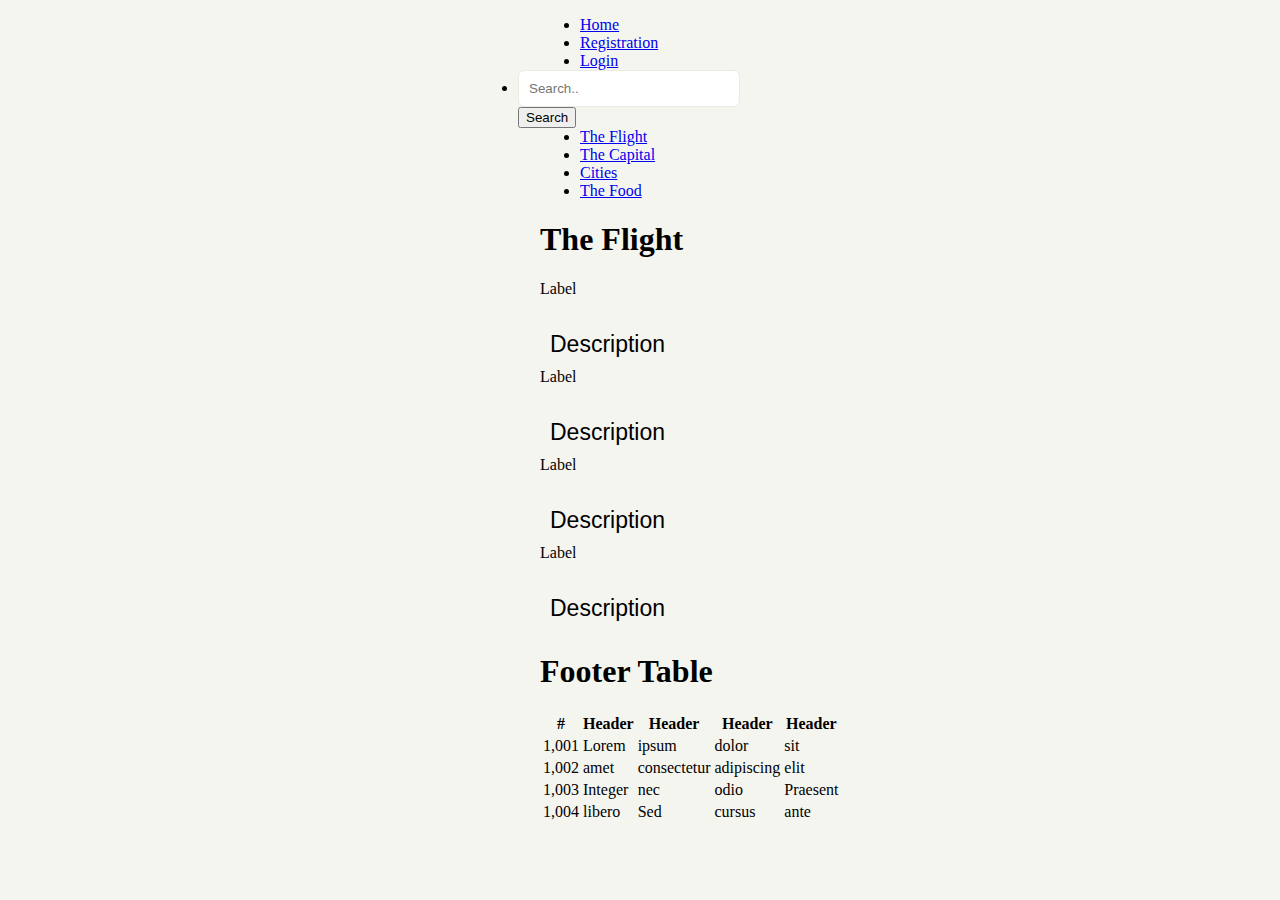
<file: index.html>
<!DOCTYPE html>
<html>
<head>
	<meta charset="utf-8">
	<title>My_first_project</title>
	<link rel="stylesheet" type="text/css" href="style.css">
</head>
<body>
	<div class="header">
		<ul>
	  		<li><a class="active" href="index.html">Home</a></li>
	  		<li><a href="registration.html">Registration</a></li>
	  		<li><a href="login.html">Login</a></li>
	  		<li style="float:right">
	  			<input type="text" name="search" placeholder="Search..">
	  			<input type="button" value="Search"> 
			</li>
		</ul>
	</div>
	<div class="menu">
	    <ul>
	      	<li><a class="active" href="#The Flight">The Flight</a></li>
	      	<li><a href="#The Capital">The Capital</a></li>
		    <li><a href="#Cities">Cities</a></li>
		    <li><a href="#The Food">The Food</a></li>
	    </ul>
  	</div>
  	<div class="content">
    	<h1>The Flight</h1>
    	<div class="floating-box">
    		<div class="circle">
    		</div>
        	<div class="after-circle">
        		<label>Label</label>
        		<p>Description</p>
    		</div>

    	</div>
    	<div class="floating-box">
    		<div class="green_circle">
    		</div>
        	<div class="after-circle">
        		<label>Label</label>
        		<p>Description</p>
    		</div>
    		
    	</div>
    	<div class="floating-box">
    		<div class="circle">
    		</div>
        	<div class="after-circle">
        		<label>Label</label>
        		<p>Description</p>
    		</div>
    		
    	</div>
    	<div class="floating-box">
    		<div class="green_circle">
    		</div>
        	<div class="after-circle">
        		<label>Label</label>
        		<p>Description</p>
    		</div>
    		
    	</div>
    </div>
    <div class="table">
  		<h1>Footer Table</h1>
  		<table>
		    <tr>
		      <th>#</th>
		      <th>Header</th>
		      <th>Header</th>
		      <th>Header</th>
		      <th>Header</th>
		    </tr>
		    <tr>
		      <td>1,001</td>
		      <td>Lorem</td>
		      <td>ipsum</td>
		      <td>dolor</td>
		      <td>sit</td>
		    </tr>
		    <tr>
		      <td>1,002</td>
		      <td>amet</td>
		      <td>consectetur</td>
		      <td>adipiscing</td>
		      <td>elit</td>
		    </tr>
		    <tr>
		      <td>1,003</td>
		      <td>Integer</td>
		      <td>nec</td>
		      <td>odio</td>
		      <td>Praesent</td>
		    </tr>
		    <tr>
		      <td>1,004</td>
		      <td>libero</td>
		      <td>Sed</td>
		      <td>cursus</td>
		      <td>ante</td>
		    </tr>
  		</table>
	</div>
</body>
</html>
</file>
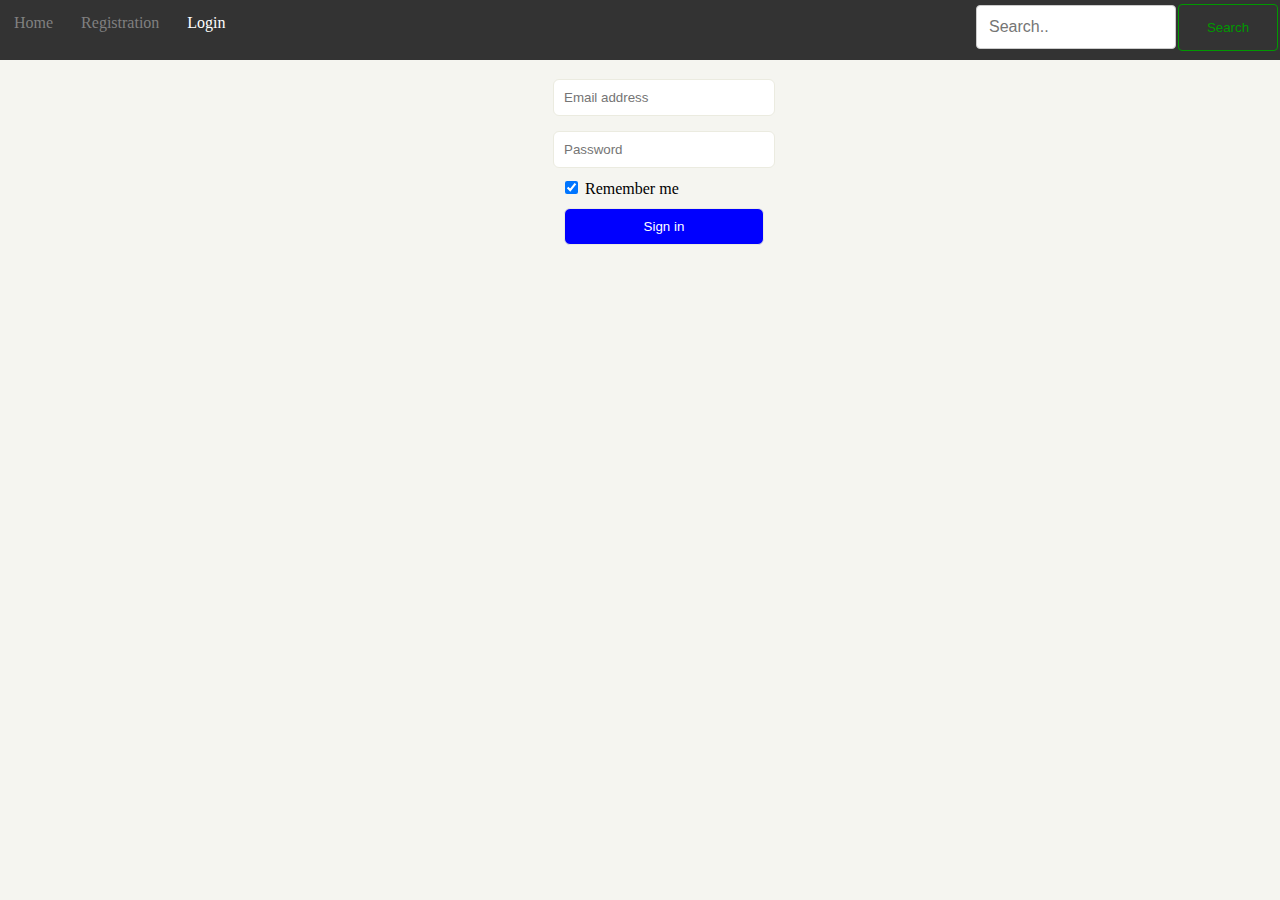
<file: login.html>
<!DOCTYPE html>
<html>
<head>
	<meta charset="utf-8">
	<title>Hello, Julia</title>
	<link rel="stylesheet" type="text/css" href="loginStyle.css">
</head>
<body>
	<div class="header">
		<ul>
	  		<li><a href="index.html">Home</a></li>
	  		<li><a href="registration.html">Registration</a></li>
	  		<li><a class="active" href="login.html">Login</a></li>
	  		<li style="float:right">
	  			<input class="searchButton" type="button" value="Search"> 
	  			<input class="searchInput"  type="text" name="search" placeholder="Search..">
			</li>
		</ul>
	</div>
	<div>

		<form class="authForm" action="/action_page.php">
		 <input type="text" id="email" name="email" placeholder="Email address">
		 <input type="text" id="password" name="password" placeholder="Password">
		 <div class="formRemember">
		 <input id="remember" type="checkbox" checked="checked">
      	 <label>Remember me</label>
      	 </div>
		 <input type="button" value="Sign in">
  		</form>
	</div>
	
</body>
</html>
</file>
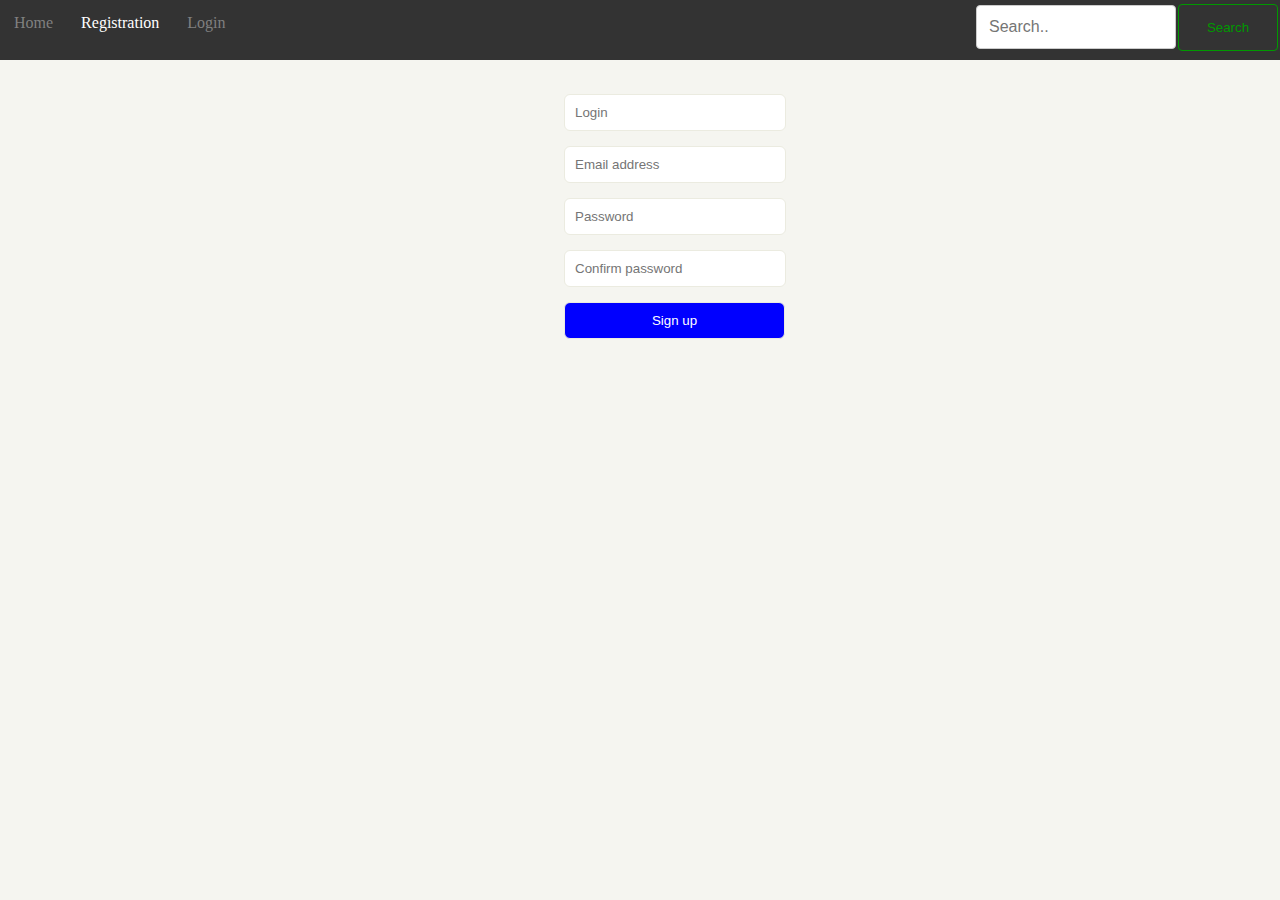
<file: registration.html>
<!DOCTYPE html>
<html>
<head>
	<meta charset="utf-8">
	<title>Hello, Julia</title>
	<link rel="stylesheet" type="text/css" href="registrationStyle.css">
</head>
<body>
	<div class="header">
		<ul>
	  		<li><a href="index.html">Home</a></li>
	  		<li><a class="active" href="registration.html">Registration</a></li>
	  		<li><a href="login.html">Login</a></li>
	  		<li style="float:right">
	  			<input class="searchButton" type="button" value="Search"> 
	  			<input class="searchInput"  type="text" name="search" placeholder="Search..">
			</li>
		</ul>
	</div>
	<div>

		<form class="authForm" action="/action_page.php">
			<div class="regFormPadding">
			 	<input type="text" id="loginR" name="login" placeholder="Login">
			 	<span id="loginErrorTextRegistration" class="errorText hidden"></span>
			</div>
			<div class="regFormPadding">
			 	<input type="text" id="emailR" name="email" placeholder="Email address">
			 	<span id="emailRErrorTextRegistration" class="errorText hidden"></span>
			</div>
			<div class="regFormPadding">
			 	<input type="text" id="passwordR" name="password" placeholder="Password">
			 	<span id="passwordRErrorTextRegistration" class="errorText hidden"></span>
			</div>
			<div class="regFormPadding">
			 	<input type="text" id="confirmPassword" name="confirmPassword" placeholder="Confirm password">
			 	<span id="confirmPasswordErrorTextRegistration" class="errorText hidden"></span>
			</div>
			<div class="regFormPadding">
			 	<input type="button" id="signUp" value="Sign up">
			</div>
  		</form>
	</div>
	<script type="text/javascript" src="js/registValid.js"></script>
</body>
</html>
</file>
<file: style.css>
p{
	font-family: arial;
	font-size: 23px;
	background-color: #F5F5F0;
	color: black;
	text-align: left;
	padding: 10px;
	margin-bottom: 0px;
	width: 200px;
}
input[type=text]{
	background-color: white;
	color:  #E6E6D9;
	display: block;
	margin: auto;
	padding: 10px;	
	width: 200px;
	border: 1px solid #EBEBE0;
	border-radius: 6px;

}
input[type=checkbox]{
	margin: 10px;	
}
input[type=sign_in]{
	font-style: sans-serif;
	background-color: blue;
	color: white;
	display: block;
	margin: auto;
	padding: 10px;
	width: 200px;
	text-align: center;
	font-size: 18;
	border: 1px solid #EBEBE0;
	border-radius: 6px;
	}
input[type=sign_in]:hover{
	background-color: #cce6ff;
	color:  #00004d;
	border: 1px solid blue;
}
div{
    margin: auto;
	display: block;
	width: 200px;
}
body{
	background-color: #F5F5F0;
}
</file>
<file: loginStyle.css>
body{
	margin: 0;
}

.authForm {
    width: 248px;
    margin-left: auto;
    margin-right: auto;
    margin-top: 79px;
}

.header{
    position: fixed;
    overflow: hidden;  
    background-color: #333;
    text-align: center;
    height: 60px;
    width: 100%;
    top: 0;
}
.header ul{
    list-style-type: none;
    margin: 0;
    padding: 0;
    top: 0;
}

.header li{
    float: left;
}
.header li a{
    display: block;
    color:  #808080;
    text-align: center;
    padding: 14px 14px;
    text-decoration: none;
}

.header .active{
    background-color:#333;
    color: white;
}

.searchInput[type=text] {
    width: 200px;
    float: right;
    box-sizing: border-box;
    border: 1px solid #ccc;
    border-radius: 4px;
    font-size: 16px;
    background-color: white;
    padding: 12px;
    margin-top: 5px;
}
.searchButton[type=button]{
    width: 100px;
    float: right;
    box-sizing: border-box;
    background-color: #333;
    border-radius: 4px;
    border: 1px solid #009900;
    color: #009900;
    padding: 15px;
    text-decoration: none;
    margin: 4px 2px;
    cursor: pointer;
}

input[type=text]{
	background-color: white;
	color:  #E6E6D9;
	display: block;
	margin: auto;
	padding: 10px;	
	width: 200px;
	border: 1px solid #EBEBE0;
	border-radius: 6px;
}

#password{
	margin-top: 15px;
}
/*input[type=checkbox]{
	margin: 10px;	
}*/
.formRemember{
	margin-left:11px;
	padding: 10px;
}

input[type=button]{
	font-style: sans-serif;
	background-color: blue;
	color: white;
	display: block;
	margin: auto;
	padding: 10px;
	width: 200px;
	text-align: center;
	font-size: 18;
	border: 1px solid #EBEBE0;
	border-radius: 6px;
	}
input[type=button]:hover{
	background-color: #cce6ff;
	color:  #00004d;
	border: 1px solid blue;
}
div{
    margin: auto;
	display: block;
	width: 200px;
}
body{
	background-color: #F5F5F0;
}
</file>
<file: registrationStyle.css>
body{
	margin: 0;
}

.authForm {
    width: 248px;
    margin-left: auto;
    margin-right: auto;
    margin-top: 79px;
}

.header{
    position: fixed;
    overflow: hidden;  
    background-color: #333;
    text-align: center;
    height: 60px;
    width: 100%;
    top: 0;
}
.header ul{
    list-style-type: none;
    margin: 0;
    padding: 0;
    top: 0;
}

.header li{
    float: left;
}
.header li a{
    display: block;
    color:  #808080;
    text-align: center;
    padding: 14px 14px;
    text-decoration: none;
}

.header .active{
    background-color:#333;
    color: white;
}

.searchInput[type=text] {
    width: 200px;
    float: right;
    box-sizing: border-box;
    border: 1px solid #ccc;
    border-radius: 4px;
    font-size: 16px;
    background-color: white;
    padding: 12px;
    margin-top: 5px;
}
.searchButton[type=button]{
    width: 100px;
    float: right;
    box-sizing: border-box;
    background-color: #333;
    border-radius: 4px;
    border: 1px solid #009900;
    color: #009900;
    padding: 15px;
    text-decoration: none;
    margin: 4px 2px;
    cursor: pointer;
}

input[type=text]{
	background-color: white;
	color:  black;
	display: block;
	margin: auto;
	padding: 10px;	
	width: 200px;
	border: 1px solid #EBEBE0;
	border-radius: 6px;
}

input[type=password]{
	background-color: white;
	color:  black;
	display: block;
	margin: auto;
	padding: 10px;	
	width: 200px;
	border: 1px solid #EBEBE0;
	border-radius: 6px;
}

.regFormPadding{
	padding-top: 15px;
}

input[type=button]{
	font-style: sans-serif;
	background-color: blue;
	color: white;
	display: block;
	margin: auto;
	padding: 10px;
	width: 221px;
	text-align: center;
	font-size: 18;
	border: 1px solid #EBEBE0;
	border-radius: 6px;
	}
input[type=button]:hover{
	background-color: #cce6ff;
	color:  #00004d;
	border: 1px solid blue;
}
div{
    margin: auto;
	display: block;
	width: 200px;
}
body{
	background-color: #F5F5F0;
}

.error{
	border: 2px solid  #ffb3b3 !important;
}
span{
	color: #ffb3b3;
}
.readOnly{
	pointer-events: none;
	background-color: grey !important;
}
</file>
